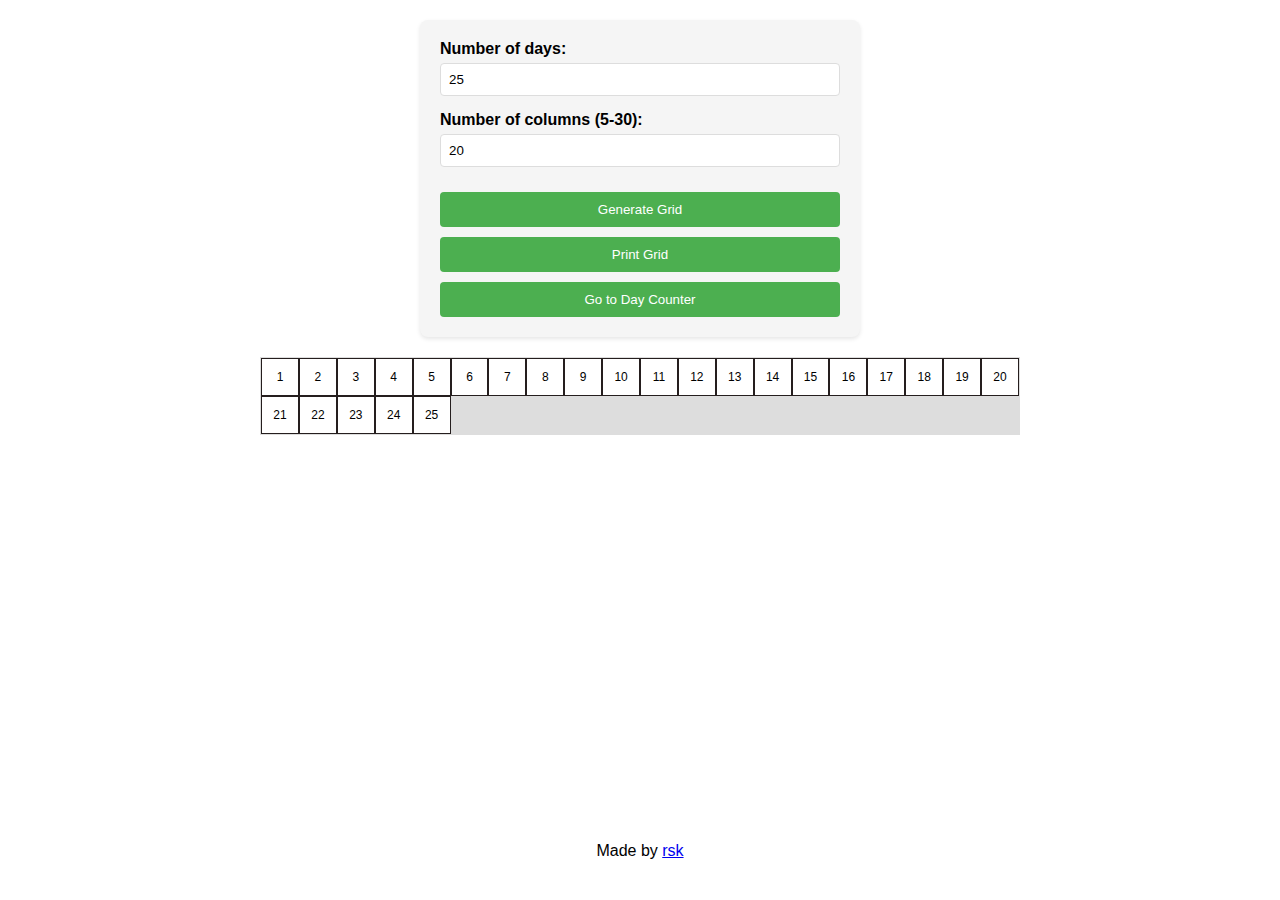
<file: index.html>
<!DOCTYPE html>
<html lang="en">
<head>
    <meta charset="UTF-8">
    <meta name="viewport" content="width=device-width, initial-scale=1.0">
    <title>Print the Deadline</title>
    <style>
        body {
            font-family: Arial, sans-serif;
            display: flex;
            flex-direction: column;
            align-items: center;
            min-height: 100vh;
            margin: 0;
            padding: 20px;
            box-sizing: border-box;
        }
        #controls {
            background-color: #f5f5f5;
            padding: 20px;
            border-radius: 8px;
            box-shadow: 0 2px 4px rgba(0,0,0,0.1);
            margin-bottom: 20px;
            width: 100%;
            max-width: 400px;
        }
        .form-group {
            margin-bottom: 15px;
        }
        label {
            display: block;
            margin-bottom: 5px;
            font-weight: bold;
        }
        input[type="number"] {
            width: 100%;
            padding: 8px;
            border: 1px solid #ddd;
            border-radius: 4px;
            box-sizing: border-box;
        }
        button {
            background-color: #4CAF50;
            color: white;
            padding: 10px 15px;
            border: none;
            border-radius: 4px;
            cursor: pointer;
            width: 100%;
            margin-top: 10px;
        }
        button:hover {
            background-color: #45a049;
        }
        #gridContainer {
            display: grid;
            gap: 0px;
            background-color: #ddd;
            border: 1px solid #ddd;
            /* width: 200mm; */
            margin: 0 auto;
        }
        .grid-item {
            background-color: white;
            aspect-ratio: 1;
            display: flex;
            justify-content: center;
            align-items: center;
            font-size: 12px;
            border: 1px solid #251e1e;
        }
        footer {
            margin-top: auto;
            padding: 20px;
            text-align: center;
        }
        @media print {
            #controls, button, footer {
                display: none;
            }
            body {
                padding: 0;
            }
            @page {
                size: A4;
                margin: 10mm 0;
            }
        }
    </style>
</head>
<body>
    <div id="controls">
        <div class="form-group">
            <label for="daysInput">Number of days:</label>
            <input type="number" id="daysInput" min="1" value="25">
        </div>
        <div class="form-group">
            <label for="columnsInput">Number of columns (5-30):</label>
            <input type="number" id="columnsInput" min="5" max="30" value="20">
        </div>
        <button onclick="generateGrid()">Generate Grid</button>
        <button onclick="window.print()">Print Grid</button>
        <button onclick="goToDayCounter()">Go to Day Counter</button>
    </div>
    <div id="gridContainer"></div>
    <footer>
        Made by <a href="https://instagram.com/rsk_2002" target="_blank">rsk</a>
    </footer>

    <script>
        // Function to get query parameters from the URL
        function getQueryParams() {
            const params = new URLSearchParams(window.location.search);
            return {
            days: params.get('days')
            };
        }

        // Set the input value if the 'days' parameter exists
        const input = document.getElementById('daysInput');
        const params = getQueryParams();
        
        if (params.days) {
            input.value = params.days;
        }

        function generateGrid() {
            const days = parseInt(document.getElementById('daysInput').value);
            const columns = Math.min(30, Math.max(1, parseInt(document.getElementById('columnsInput').value)));
            const gridContainer = document.getElementById('gridContainer');
            const rows = Math.ceil(days / columns);

            gridContainer.innerHTML = '';
            gridContainer.style.gridTemplateColumns = `repeat(${columns}, 1fr)`;

            const itemSize = (190 / columns) + 'mm';

            for (let i = 1; i <= days; i++) {
                const gridItem = document.createElement('div');
                gridItem.className = 'grid-item';
                gridItem.textContent = i;
                gridItem.style.width = itemSize;
                gridItem.style.height = itemSize;
                gridContainer.appendChild(gridItem);
            }
        }

        function goToDayCounter() {
            // Replace 'your-day-counter-url' with the actual URL of your day counter page
            window.location.href = '/days-counter.html';
        }

        // Generate initial grid
        generateGrid();

        // Add event listeners to inputs for real-time updates
        document.getElementById('daysInput').addEventListener('input', generateGrid);
        document.getElementById('columnsInput').addEventListener('input', generateGrid);
    </script>
</body>
</html>
</file>
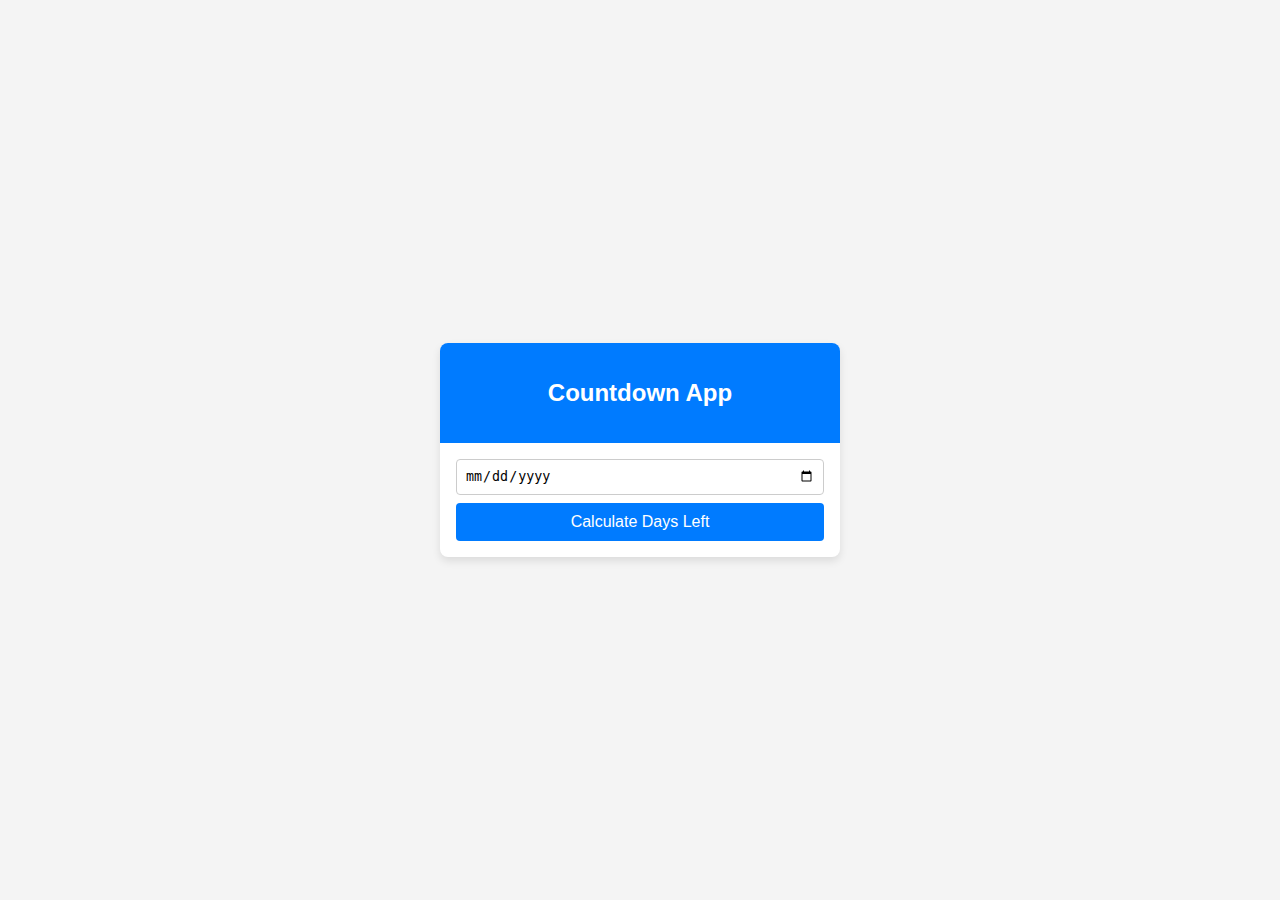
<file: days-counter.html>
<!DOCTYPE html>
<html lang="en">
<head>
  <meta charset="UTF-8">
  <meta name="viewport" content="width=device-width, initial-scale=1.0">
  <title>Days Counter</title>
  <link rel="stylesheet" href="styles.css">
  <style>
    footer {
      margin-top: auto;
      padding: 20px;
      text-align: center;
    }
  </style>
</head>
<body>
  <div class="card">
    <div class="card-header">
      <h2>Countdown App</h2>
    </div>
    <div class="card-content">
      <div class="input-container">
        <input id="dateInput" type="date" min="" />
        <button id="calculateButton">Calculate Days Left</button>
      </div>
      <div id="result" class="hidden text-center">
        <p id="daysLeft" class="text-2xl font-bold"></p>
        <button id="pdfButton" class="mt-2">Download Deadline PDF</button>
      </div>
    </div>
  </div>
  <script src="script.js"></script>
</body>
</html>
</file>
<file: styles.css>
body {
    font-family: Arial, sans-serif;
    display: flex;
    justify-content: center;
    align-items: center;
    height: 100vh;
    margin: 0;
    background-color: #f4f4f4;
  }
  
  .card {
    width: 100%;
    max-width: 400px;
    background-color: #fff;
    border-radius: 8px;
    box-shadow: 0 4px 8px rgba(0, 0, 0, 0.1);
    overflow: hidden;
  }
  
  .card-header {
    background-color: #007bff;
    color: #fff;
    padding: 16px;
    text-align: center;
  }
  
  .card-content {
    padding: 16px;
  }
  
  .input-container {
    display: flex;
    flex-direction: column;
    gap: 8px;
  }
  
  input[type="date"] {
    padding: 8px;
    border: 1px solid #ccc;
    border-radius: 4px;
  }
  
  button {
    padding: 10px;
    background-color: #007bff;
    color: #fff;
    border: none;
    border-radius: 4px;
    cursor: pointer;
    font-size: 16px;
  }
  
  button:hover {
    background-color: #0056b3;
  }
  
  .hidden {
    display: none;
  }
  
  .text-center {
    text-align: center;
  }
  
  .text-2xl {
    font-size: 1.5rem;
  }
  
  .font-bold {
    font-weight: bold;
  }
  
  .flex {
    display: flex;
  }
  
  .items-center {
    align-items: center;
  }
  
  .mt-2 {
    margin-top: 8px;
  }
  
  .ml-2 {
    margin-left: 8px;
  }
  
  .icon {
    fill: #f39c12;
  }
</file>
